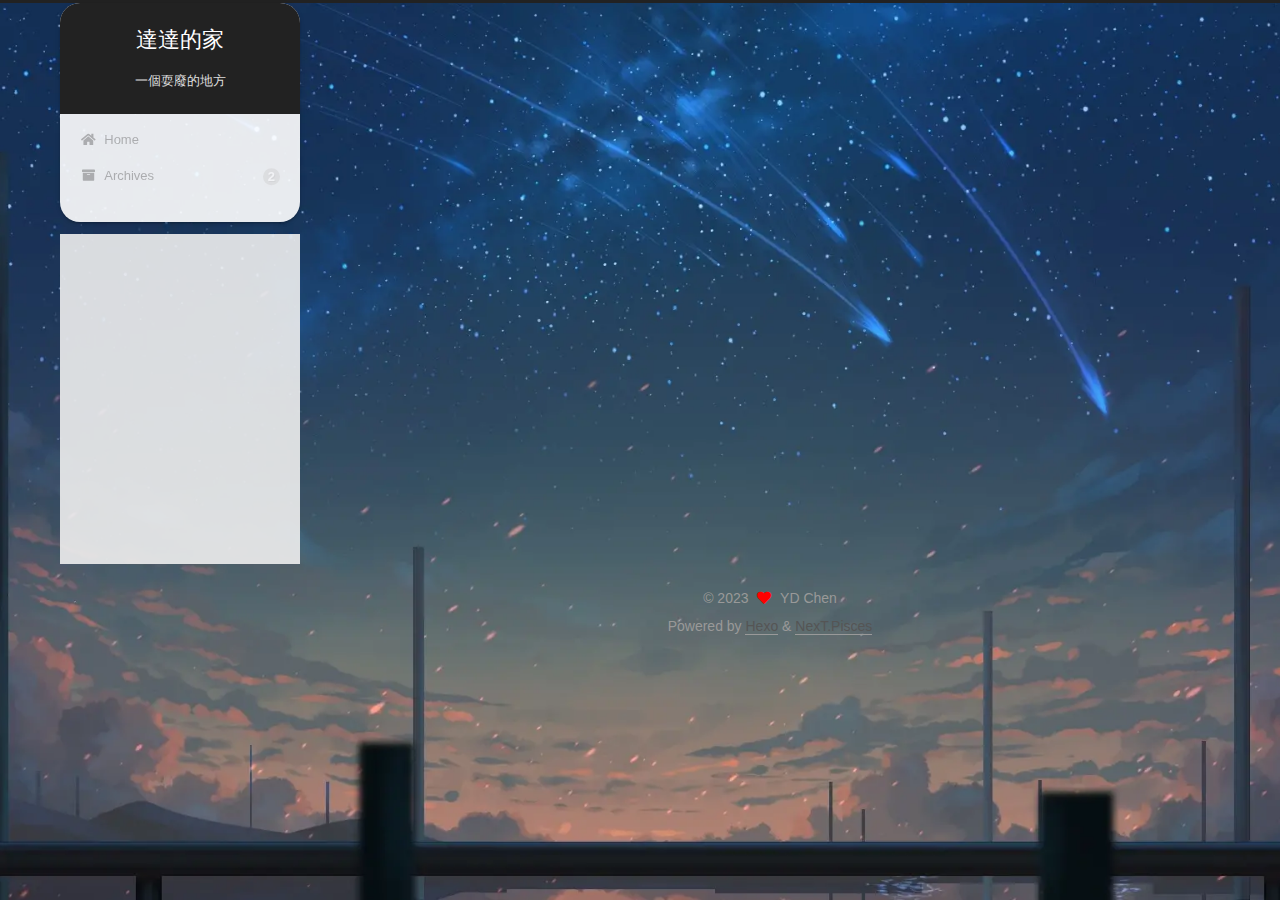
<file: tags/sql/index.html>
<!DOCTYPE html>
<html lang="en">
<head>
  <meta charset="UTF-8">
<meta name="viewport" content="width=device-width, initial-scale=1, maximum-scale=2">
<meta name="theme-color" content="#222">
<meta name="generator" content="Hexo 6.3.0">
  <link rel="apple-touch-icon" sizes="180x180" href="/images/apple-touch-icon-next.png">
  <link rel="icon" type="image/png" sizes="32x32" href="/images/favicon-32x32-next.png">
  <link rel="icon" type="image/png" sizes="16x16" href="/images/favicon-16x16-next.png">
  <link rel="mask-icon" href="/images/logo.svg" color="#222">

<link rel="stylesheet" href="/css/main.css">


<link rel="stylesheet" href="/lib/font-awesome/css/all.min.css">

<script id="hexo-configurations">
    var NexT = window.NexT || {};
    var CONFIG = {"hostname":"example.com","root":"/","scheme":"Pisces","version":"7.8.0","exturl":false,"sidebar":{"position":"left","display":"post","padding":18,"offset":12,"onmobile":false},"copycode":{"enable":false,"show_result":false,"style":null},"back2top":{"enable":true,"sidebar":false,"scrollpercent":false},"bookmark":{"enable":false,"color":"#222","save":"auto"},"fancybox":false,"mediumzoom":false,"lazyload":false,"pangu":false,"comments":{"style":"tabs","active":null,"storage":true,"lazyload":false,"nav":null},"algolia":{"hits":{"per_page":10},"labels":{"input_placeholder":"Search for Posts","hits_empty":"We didn't find any results for the search: ${query}","hits_stats":"${hits} results found in ${time} ms"}},"localsearch":{"enable":false,"trigger":"auto","top_n_per_article":1,"unescape":false,"preload":false},"motion":{"enable":true,"async":false,"transition":{"post_block":"fadeIn","post_header":"slideDownIn","post_body":"slideDownIn","coll_header":"slideLeftIn","sidebar":"slideUpIn"}}};
  </script>

  <meta property="og:type" content="website">
<meta property="og:title" content="達達的家">
<meta property="og:url" content="http://example.com/tags/sql/index.html">
<meta property="og:site_name" content="達達的家">
<meta property="og:locale" content="en_US">
<meta property="article:author" content="YD Chen">
<meta name="twitter:card" content="summary">

<link rel="canonical" href="http://example.com/tags/sql/">


<script id="page-configurations">
  // https://hexo.io/docs/variables.html
  CONFIG.page = {
    sidebar: "",
    isHome : false,
    isPost : false,
    lang   : 'en'
  };
</script>

  <title>Tag: sql | 達達的家</title>
  






  <noscript>
  <style>
  .use-motion .brand,
  .use-motion .menu-item,
  .sidebar-inner,
  .use-motion .post-block,
  .use-motion .pagination,
  .use-motion .comments,
  .use-motion .post-header,
  .use-motion .post-body,
  .use-motion .collection-header { opacity: initial; }

  .use-motion .site-title,
  .use-motion .site-subtitle {
    opacity: initial;
    top: initial;
  }

  .use-motion .logo-line-before i { left: initial; }
  .use-motion .logo-line-after i { right: initial; }
  </style>
</noscript>

</head>

<body itemscope itemtype="http://schema.org/WebPage">
  <div class="container use-motion">
    <div class="headband"></div>

    <header class="header" itemscope itemtype="http://schema.org/WPHeader">
      <div class="header-inner"><div class="site-brand-container">
  <div class="site-nav-toggle">
    <div class="toggle" aria-label="Toggle navigation bar">
      <span class="toggle-line toggle-line-first"></span>
      <span class="toggle-line toggle-line-middle"></span>
      <span class="toggle-line toggle-line-last"></span>
    </div>
  </div>

  <div class="site-meta">

    <a href="/" class="brand" rel="start">
      <span class="logo-line-before"><i></i></span>
      <h1 class="site-title">達達的家</h1>
      <span class="logo-line-after"><i></i></span>
    </a>
      <p class="site-subtitle" itemprop="description">一個耍廢的地方</p>
  </div>

  <div class="site-nav-right">
    <div class="toggle popup-trigger">
    </div>
  </div>
</div>




<nav class="site-nav">
  <ul id="menu" class="main-menu menu">
        <li class="menu-item menu-item-home">

    <a href="/" rel="section"><i class="fa fa-home fa-fw"></i>Home</a>

  </li>
        <li class="menu-item menu-item-archives">

    <a href="/archives/" rel="section"><i class="fa fa-archive fa-fw"></i>Archives<span class="badge">2</span></a>

  </li>
  </ul>
</nav>




</div>
    </header>

    
  <div class="back-to-top">
    <i class="fa fa-arrow-up"></i>
    <span>0%</span>
  </div>


    <main class="main">
      <div class="main-inner">
        <div class="content-wrap">
          

          <div class="content tag">
            

  
  
  
  <div class="post-block">
    <div class="posts-collapse">
      <div class="collection-title">
        <h2 class="collection-header">sql
          <small>Tag</small>
        </h2>
      </div>

      
    <div class="collection-year">
      <span class="collection-header">2023</span>
    </div>

  <article itemscope itemtype="http://schema.org/Article">
    <header class="post-header">

      <div class="post-meta">
        <time itemprop="dateCreated"
              datetime="2023-05-15T18:43:04+08:00"
              content="2023-05-15">
          05-15
        </time>
      </div>

      <div class="post-title">
          <a class="post-title-link" href="/2023/05/15/SQLP/" itemprop="url">
            <span itemprop="name">SQL Performance Tuning</span>
          </a>
      </div>

    </header>
  </article>

    </div>
  </div>
  
  
  

  



          </div>
          

<script>
  window.addEventListener('tabs:register', () => {
    let { activeClass } = CONFIG.comments;
    if (CONFIG.comments.storage) {
      activeClass = localStorage.getItem('comments_active') || activeClass;
    }
    if (activeClass) {
      let activeTab = document.querySelector(`a[href="#comment-${activeClass}"]`);
      if (activeTab) {
        activeTab.click();
      }
    }
  });
  if (CONFIG.comments.storage) {
    window.addEventListener('tabs:click', event => {
      if (!event.target.matches('.tabs-comment .tab-content .tab-pane')) return;
      let commentClass = event.target.classList[1];
      localStorage.setItem('comments_active', commentClass);
    });
  }
</script>

        </div>
          
  
  <div class="toggle sidebar-toggle">
    <span class="toggle-line toggle-line-first"></span>
    <span class="toggle-line toggle-line-middle"></span>
    <span class="toggle-line toggle-line-last"></span>
  </div>

  <aside class="sidebar">
    <div class="sidebar-inner">

      <ul class="sidebar-nav motion-element">
        <li class="sidebar-nav-toc">
          Table of Contents
        </li>
        <li class="sidebar-nav-overview">
          Overview
        </li>
      </ul>

      <!--noindex-->
      <div class="post-toc-wrap sidebar-panel">
      </div>
      <!--/noindex-->

      <div class="site-overview-wrap sidebar-panel">
        <div class="site-author motion-element" itemprop="author" itemscope itemtype="http://schema.org/Person">
    <img class="site-author-image" itemprop="image" alt="YD Chen"
      src="/images/IMG_0738.JPG">
  <p class="site-author-name" itemprop="name">YD Chen</p>
  <div class="site-description" itemprop="description"></div>
</div>
<div class="site-state-wrap motion-element">
  <nav class="site-state">
      <div class="site-state-item site-state-posts">
          <a href="/archives/">
        
          <span class="site-state-item-count">2</span>
          <span class="site-state-item-name">posts</span>
        </a>
      </div>
      <div class="site-state-item site-state-tags">
        <span class="site-state-item-count">1</span>
        <span class="site-state-item-name">tags</span>
      </div>
  </nav>
</div>
  <div class="links-of-author motion-element">
      <span class="links-of-author-item">
        <a href="https://github.com/yenta" title="GitHub → https:&#x2F;&#x2F;github.com&#x2F;yenta" rel="noopener" target="_blank"><i class="fab fa-github fa-fw"></i>GitHub</a>
      </span>
      <span class="links-of-author-item">
        <a href="mailto:notmymail@gmail.com" title="E-Mail → mailto:notmymail@gmail.com" rel="noopener" target="_blank"><i class="fa fa-envelope fa-fw"></i>E-Mail</a>
      </span>
  </div>



      </div>

    </div>
  </aside>
  <div id="sidebar-dimmer"></div>


      </div>
    </main>

    <footer class="footer">
      <div class="footer-inner">
        

        

<div class="copyright">
  
  &copy; 
  <span itemprop="copyrightYear">2023</span>
  <span class="with-love">
    <i class="fa fa-heart"></i>
  </span>
  <span class="author" itemprop="copyrightHolder">YD Chen</span>
</div>
  <div class="powered-by">Powered by <a href="https://hexo.io/" class="theme-link" rel="noopener" target="_blank">Hexo</a> & <a href="https://pisces.theme-next.org/" class="theme-link" rel="noopener" target="_blank">NexT.Pisces</a>
  </div>

        








      </div>
    </footer>
  </div>

  
  <script src="/lib/anime.min.js"></script>
  <script src="/lib/velocity/velocity.min.js"></script>
  <script src="/lib/velocity/velocity.ui.min.js"></script>

<script src="/js/utils.js"></script>

<script src="/js/motion.js"></script>


<script src="/js/schemes/pisces.js"></script>


<script src="/js/next-boot.js"></script>




  















  

  

</body>
</html>
</file>
<file: css/main.css>
:root {
  --body-bg-color: #eee;
  --content-bg-color: #fff;
  --card-bg-color: #f5f5f5;
  --text-color: #555;
  --blockquote-color: #666;
  --link-color: #555;
  --link-hover-color: #222;
  --brand-color: #fff;
  --brand-hover-color: #fff;
  --table-row-odd-bg-color: #f9f9f9;
  --table-row-hover-bg-color: #f5f5f5;
  --menu-item-bg-color: #f5f5f5;
  --btn-default-bg: #fff;
  --btn-default-color: #555;
  --btn-default-border-color: #555;
  --btn-default-hover-bg: #222;
  --btn-default-hover-color: #fff;
  --btn-default-hover-border-color: #222;
}
html {
  line-height: 1.15; /* 1 */
  -webkit-text-size-adjust: 100%; /* 2 */
}
body {
  margin: 0;
}
main {
  display: block;
}
h1 {
  font-size: 2em;
  margin: 0.67em 0;
}
hr {
  box-sizing: content-box; /* 1 */
  height: 0; /* 1 */
  overflow: visible; /* 2 */
}
pre {
  font-family: monospace, monospace; /* 1 */
  font-size: 1em; /* 2 */
}
a {
  background: transparent;
}
abbr[title] {
  border-bottom: none; /* 1 */
  text-decoration: underline; /* 2 */
  text-decoration: underline dotted; /* 2 */
}
b,
strong {
  font-weight: bolder;
}
code,
kbd,
samp {
  font-family: monospace, monospace; /* 1 */
  font-size: 1em; /* 2 */
}
small {
  font-size: 80%;
}
sub,
sup {
  font-size: 75%;
  line-height: 0;
  position: relative;
  vertical-align: baseline;
}
sub {
  bottom: -0.25em;
}
sup {
  top: -0.5em;
}
img {
  border-style: none;
}
button,
input,
optgroup,
select,
textarea {
  font-family: inherit; /* 1 */
  font-size: 100%; /* 1 */
  line-height: 1.15; /* 1 */
  margin: 0; /* 2 */
}
button,
input {
/* 1 */
  overflow: visible;
}
button,
select {
/* 1 */
  text-transform: none;
}
button,
[type='button'],
[type='reset'],
[type='submit'] {
  -webkit-appearance: button;
}
button::-moz-focus-inner,
[type='button']::-moz-focus-inner,
[type='reset']::-moz-focus-inner,
[type='submit']::-moz-focus-inner {
  border-style: none;
  padding: 0;
}
button:-moz-focusring,
[type='button']:-moz-focusring,
[type='reset']:-moz-focusring,
[type='submit']:-moz-focusring {
  outline: 1px dotted ButtonText;
}
fieldset {
  padding: 0.35em 0.75em 0.625em;
}
legend {
  box-sizing: border-box; /* 1 */
  color: inherit; /* 2 */
  display: table; /* 1 */
  max-width: 100%; /* 1 */
  padding: 0; /* 3 */
  white-space: normal; /* 1 */
}
progress {
  vertical-align: baseline;
}
textarea {
  overflow: auto;
}
[type='checkbox'],
[type='radio'] {
  box-sizing: border-box; /* 1 */
  padding: 0; /* 2 */
}
[type='number']::-webkit-inner-spin-button,
[type='number']::-webkit-outer-spin-button {
  height: auto;
}
[type='search'] {
  outline-offset: -2px; /* 2 */
  -webkit-appearance: textfield; /* 1 */
}
[type='search']::-webkit-search-decoration {
  -webkit-appearance: none;
}
::-webkit-file-upload-button {
  font: inherit; /* 2 */
  -webkit-appearance: button; /* 1 */
}
details {
  display: block;
}
summary {
  display: list-item;
}
template {
  display: none;
}
[hidden] {
  display: none;
}
::selection {
  background: #262a30;
  color: #eee;
}
html,
body {
  height: 100%;
}
body {
  background: var(--body-bg-color);
  color: var(--text-color);
  font-family: 'Lato', "PingFang SC", "Microsoft YaHei", sans-serif;
  font-size: 1em;
  line-height: 2;
}
@media (max-width: 991px) {
  body {
    padding-left: 0 !important;
    padding-right: 0 !important;
  }
}
h1,
h2,
h3,
h4,
h5,
h6 {
  font-family: 'Lato', "PingFang SC", "Microsoft YaHei", sans-serif;
  font-weight: bold;
  line-height: 1.5;
  margin: 20px 0 15px;
}
h1 {
  font-size: 1.5em;
}
h2 {
  font-size: 1.375em;
}
h3 {
  font-size: 1.25em;
}
h4 {
  font-size: 1.125em;
}
h5 {
  font-size: 1em;
}
h6 {
  font-size: 0.875em;
}
p {
  margin: 0 0 20px 0;
}
a,
span.exturl {
  border-bottom: 1px solid #999;
  color: var(--link-color);
  outline: 0;
  text-decoration: none;
  overflow-wrap: break-word;
  word-wrap: break-word;
  cursor: pointer;
}
a:hover,
span.exturl:hover {
  border-bottom-color: var(--link-hover-color);
  color: var(--link-hover-color);
}
iframe,
img,
video {
  display: block;
  margin-left: auto;
  margin-right: auto;
  max-width: 100%;
}
hr {
  background-image: repeating-linear-gradient(-45deg, #ddd, #ddd 4px, transparent 4px, transparent 8px);
  border: 0;
  height: 3px;
  margin: 40px 0;
}
blockquote {
  border-left: 4px solid #ddd;
  color: var(--blockquote-color);
  margin: 0;
  padding: 0 15px;
}
blockquote cite::before {
  content: '-';
  padding: 0 5px;
}
dt {
  font-weight: bold;
}
dd {
  margin: 0;
  padding: 0;
}
kbd {
  background-color: #f5f5f5;
  background-image: linear-gradient(#eee, #fff, #eee);
  border: 1px solid #ccc;
  border-radius: 0.2em;
  box-shadow: 0.1em 0.1em 0.2em rgba(0,0,0,0.1);
  color: #555;
  font-family: inherit;
  padding: 0.1em 0.3em;
  white-space: nowrap;
}
.table-container {
  overflow: auto;
}
table {
  border-collapse: collapse;
  border-spacing: 0;
  font-size: 0.875em;
  margin: 0 0 20px 0;
  width: 100%;
}
tbody tr:nth-of-type(odd) {
  background: var(--table-row-odd-bg-color);
}
tbody tr:hover {
  background: var(--table-row-hover-bg-color);
}
caption,
th,
td {
  font-weight: normal;
  padding: 8px;
  vertical-align: middle;
}
th,
td {
  border: 1px solid #ddd;
  border-bottom: 3px solid #ddd;
}
th {
  font-weight: 700;
  padding-bottom: 10px;
}
td {
  border-bottom-width: 1px;
}
.btn {
  background: var(--btn-default-bg);
  border: 2px solid var(--btn-default-border-color);
  border-radius: 2px;
  color: var(--btn-default-color);
  display: inline-block;
  font-size: 0.875em;
  line-height: 2;
  padding: 0 20px;
  text-decoration: none;
  transition-property: background-color;
  transition-delay: 0s;
  transition-duration: 0.2s;
  transition-timing-function: ease-in-out;
}
.btn:hover {
  background: var(--btn-default-hover-bg);
  border-color: var(--btn-default-hover-border-color);
  color: var(--btn-default-hover-color);
}
.btn + .btn {
  margin: 0 0 8px 8px;
}
.btn .fa-fw {
  text-align: left;
  width: 1.285714285714286em;
}
.toggle {
  line-height: 0;
}
.toggle .toggle-line {
  background: #fff;
  display: inline-block;
  height: 2px;
  left: 0;
  position: relative;
  top: 0;
  transition: all 0.4s;
  vertical-align: top;
  width: 100%;
}
.toggle .toggle-line:not(:first-child) {
  margin-top: 3px;
}
.toggle.toggle-arrow .toggle-line-first {
  left: 50%;
  top: 2px;
  transform: rotate(45deg);
  width: 50%;
}
.toggle.toggle-arrow .toggle-line-middle {
  left: 2px;
  width: 90%;
}
.toggle.toggle-arrow .toggle-line-last {
  left: 50%;
  top: -2px;
  transform: rotate(-45deg);
  width: 50%;
}
.toggle.toggle-close .toggle-line-first {
  transform: rotate(-45deg);
  top: 5px;
}
.toggle.toggle-close .toggle-line-middle {
  opacity: 0;
}
.toggle.toggle-close .toggle-line-last {
  transform: rotate(45deg);
  top: -5px;
}
.highlight,
pre {
  background: #f7f7f7;
  color: #4d4d4c;
  line-height: 1.6;
  margin: 0 auto 20px;
}
pre,
code {
  font-family: consolas, Menlo, monospace, "PingFang SC", "Microsoft YaHei";
}
code {
  background: #eee;
  border-radius: 3px;
  color: #555;
  padding: 2px 4px;
  overflow-wrap: break-word;
  word-wrap: break-word;
}
.highlight *::selection {
  background: #d6d6d6;
}
.highlight pre {
  border: 0;
  margin: 0;
  padding: 10px 0;
}
.highlight table {
  border: 0;
  margin: 0;
  width: auto;
}
.highlight td {
  border: 0;
  padding: 0;
}
.highlight figcaption {
  background: #eff2f3;
  color: #4d4d4c;
  display: flex;
  font-size: 0.875em;
  justify-content: space-between;
  line-height: 1.2;
  padding: 0.5em;
}
.highlight figcaption a {
  color: #4d4d4c;
}
.highlight figcaption a:hover {
  border-bottom-color: #4d4d4c;
}
.highlight .gutter {
  -moz-user-select: none;
  -ms-user-select: none;
  -webkit-user-select: none;
  user-select: none;
}
.highlight .gutter pre {
  background: #eff2f3;
  color: #869194;
  padding-left: 10px;
  padding-right: 10px;
  text-align: right;
}
.highlight .code pre {
  background: #f7f7f7;
  padding-left: 10px;
  width: 100%;
}
.gist table {
  width: auto;
}
.gist table td {
  border: 0;
}
pre {
  overflow: auto;
  padding: 10px;
}
pre code {
  background: none;
  color: #4d4d4c;
  font-size: 0.875em;
  padding: 0;
  text-shadow: none;
}
pre .deletion {
  background: #fdd;
}
pre .addition {
  background: #dfd;
}
pre .meta {
  color: #eab700;
  -moz-user-select: none;
  -ms-user-select: none;
  -webkit-user-select: none;
  user-select: none;
}
pre .comment {
  color: #8e908c;
}
pre .variable,
pre .attribute,
pre .tag,
pre .name,
pre .regexp,
pre .ruby .constant,
pre .xml .tag .title,
pre .xml .pi,
pre .xml .doctype,
pre .html .doctype,
pre .css .id,
pre .css .class,
pre .css .pseudo {
  color: #c82829;
}
pre .number,
pre .preprocessor,
pre .built_in,
pre .builtin-name,
pre .literal,
pre .params,
pre .constant,
pre .command {
  color: #f5871f;
}
pre .ruby .class .title,
pre .css .rules .attribute,
pre .string,
pre .symbol,
pre .value,
pre .inheritance,
pre .header,
pre .ruby .symbol,
pre .xml .cdata,
pre .special,
pre .formula {
  color: #718c00;
}
pre .title,
pre .css .hexcolor {
  color: #3e999f;
}
pre .function,
pre .python .decorator,
pre .python .title,
pre .ruby .function .title,
pre .ruby .title .keyword,
pre .perl .sub,
pre .javascript .title,
pre .coffeescript .title {
  color: #4271ae;
}
pre .keyword,
pre .javascript .function {
  color: #8959a8;
}
.blockquote-center {
  border-left: none;
  margin: 40px 0;
  padding: 0;
  position: relative;
  text-align: center;
}
.blockquote-center .fa {
  display: block;
  opacity: 0.6;
  position: absolute;
  width: 100%;
}
.blockquote-center .fa-quote-left {
  border-top: 1px solid #ccc;
  text-align: left;
  top: -20px;
}
.blockquote-center .fa-quote-right {
  border-bottom: 1px solid #ccc;
  text-align: right;
  bottom: -20px;
}
.blockquote-center p,
.blockquote-center div {
  text-align: center;
}
.post-body .group-picture img {
  margin: 0 auto;
  padding: 0 3px;
}
.group-picture-row {
  margin-bottom: 6px;
  overflow: hidden;
}
.group-picture-column {
  float: left;
  margin-bottom: 10px;
}
.post-body .label {
  color: #555;
  display: inline;
  padding: 0 2px;
}
.post-body .label.default {
  background: #f0f0f0;
}
.post-body .label.primary {
  background: #efe6f7;
}
.post-body .label.info {
  background: #e5f2f8;
}
.post-body .label.success {
  background: #e7f4e9;
}
.post-body .label.warning {
  background: #fcf6e1;
}
.post-body .label.danger {
  background: #fae8eb;
}
.post-body .tabs {
  margin-bottom: 20px;
}
.post-body .tabs,
.tabs-comment {
  display: block;
  padding-top: 10px;
  position: relative;
}
.post-body .tabs ul.nav-tabs,
.tabs-comment ul.nav-tabs {
  display: flex;
  flex-wrap: wrap;
  margin: 0;
  margin-bottom: -1px;
  padding: 0;
}
@media (max-width: 413px) {
  .post-body .tabs ul.nav-tabs,
  .tabs-comment ul.nav-tabs {
    display: block;
    margin-bottom: 5px;
  }
}
.post-body .tabs ul.nav-tabs li.tab,
.tabs-comment ul.nav-tabs li.tab {
  border-bottom: 1px solid #ddd;
  border-left: 1px solid transparent;
  border-right: 1px solid transparent;
  border-top: 3px solid transparent;
  flex-grow: 1;
  list-style-type: none;
  border-radius: 0 0 0 0;
}
@media (max-width: 413px) {
  .post-body .tabs ul.nav-tabs li.tab,
  .tabs-comment ul.nav-tabs li.tab {
    border-bottom: 1px solid transparent;
    border-left: 3px solid transparent;
    border-right: 1px solid transparent;
    border-top: 1px solid transparent;
  }
}
@media (max-width: 413px) {
  .post-body .tabs ul.nav-tabs li.tab,
  .tabs-comment ul.nav-tabs li.tab {
    border-radius: 0;
  }
}
.post-body .tabs ul.nav-tabs li.tab a,
.tabs-comment ul.nav-tabs li.tab a {
  border-bottom: initial;
  display: block;
  line-height: 1.8;
  outline: 0;
  padding: 0.25em 0.75em;
  text-align: center;
  transition-delay: 0s;
  transition-duration: 0.2s;
  transition-timing-function: ease-out;
}
.post-body .tabs ul.nav-tabs li.tab a i,
.tabs-comment ul.nav-tabs li.tab a i {
  width: 1.285714285714286em;
}
.post-body .tabs ul.nav-tabs li.tab.active,
.tabs-comment ul.nav-tabs li.tab.active {
  border-bottom: 1px solid transparent;
  border-left: 1px solid #ddd;
  border-right: 1px solid #ddd;
  border-top: 3px solid #fc6423;
}
@media (max-width: 413px) {
  .post-body .tabs ul.nav-tabs li.tab.active,
  .tabs-comment ul.nav-tabs li.tab.active {
    border-bottom: 1px solid #ddd;
    border-left: 3px solid #fc6423;
    border-right: 1px solid #ddd;
    border-top: 1px solid #ddd;
  }
}
.post-body .tabs ul.nav-tabs li.tab.active a,
.tabs-comment ul.nav-tabs li.tab.active a {
  color: var(--link-color);
  cursor: default;
}
.post-body .tabs .tab-content .tab-pane,
.tabs-comment .tab-content .tab-pane {
  border: 1px solid #ddd;
  border-top: 0;
  padding: 20px 20px 0 20px;
  border-radius: 0;
}
.post-body .tabs .tab-content .tab-pane:not(.active),
.tabs-comment .tab-content .tab-pane:not(.active) {
  display: none;
}
.post-body .tabs .tab-content .tab-pane.active,
.tabs-comment .tab-content .tab-pane.active {
  display: block;
}
.post-body .tabs .tab-content .tab-pane.active:nth-of-type(1),
.tabs-comment .tab-content .tab-pane.active:nth-of-type(1) {
  border-radius: 0 0 0 0;
}
@media (max-width: 413px) {
  .post-body .tabs .tab-content .tab-pane.active:nth-of-type(1),
  .tabs-comment .tab-content .tab-pane.active:nth-of-type(1) {
    border-radius: 0;
  }
}
.post-body .note {
  border-radius: 3px;
  margin-bottom: 20px;
  padding: 1em;
  position: relative;
  border: 1px solid #eee;
  border-left-width: 5px;
}
.post-body .note h2,
.post-body .note h3,
.post-body .note h4,
.post-body .note h5,
.post-body .note h6 {
  margin-top: 0;
  border-bottom: initial;
  margin-bottom: 0;
  padding-top: 0;
}
.post-body .note p:first-child,
.post-body .note ul:first-child,
.post-body .note ol:first-child,
.post-body .note table:first-child,
.post-body .note pre:first-child,
.post-body .note blockquote:first-child,
.post-body .note img:first-child {
  margin-top: 0;
}
.post-body .note p:last-child,
.post-body .note ul:last-child,
.post-body .note ol:last-child,
.post-body .note table:last-child,
.post-body .note pre:last-child,
.post-body .note blockquote:last-child,
.post-body .note img:last-child {
  margin-bottom: 0;
}
.post-body .note.default {
  border-left-color: #777;
}
.post-body .note.default h2,
.post-body .note.default h3,
.post-body .note.default h4,
.post-body .note.default h5,
.post-body .note.default h6 {
  color: #777;
}
.post-body .note.primary {
  border-left-color: #6f42c1;
}
.post-body .note.primary h2,
.post-body .note.primary h3,
.post-body .note.primary h4,
.post-body .note.primary h5,
.post-body .note.primary h6 {
  color: #6f42c1;
}
.post-body .note.info {
  border-left-color: #428bca;
}
.post-body .note.info h2,
.post-body .note.info h3,
.post-body .note.info h4,
.post-body .note.info h5,
.post-body .note.info h6 {
  color: #428bca;
}
.post-body .note.success {
  border-left-color: #5cb85c;
}
.post-body .note.success h2,
.post-body .note.success h3,
.post-body .note.success h4,
.post-body .note.success h5,
.post-body .note.success h6 {
  color: #5cb85c;
}
.post-body .note.warning {
  border-left-color: #f0ad4e;
}
.post-body .note.warning h2,
.post-body .note.warning h3,
.post-body .note.warning h4,
.post-body .note.warning h5,
.post-body .note.warning h6 {
  color: #f0ad4e;
}
.post-body .note.danger {
  border-left-color: #d9534f;
}
.post-body .note.danger h2,
.post-body .note.danger h3,
.post-body .note.danger h4,
.post-body .note.danger h5,
.post-body .note.danger h6 {
  color: #d9534f;
}
.pagination .prev,
.pagination .next,
.pagination .page-number,
.pagination .space {
  display: inline-block;
  margin: 0 10px;
  padding: 0 11px;
  position: relative;
  top: -1px;
}
@media (max-width: 767px) {
  .pagination .prev,
  .pagination .next,
  .pagination .page-number,
  .pagination .space {
    margin: 0 5px;
  }
}
.pagination {
  border-top: 1px solid #eee;
  margin: 120px 0 0;
  text-align: center;
}
.pagination .prev,
.pagination .next,
.pagination .page-number {
  border-bottom: 0;
  border-top: 1px solid #eee;
  transition-property: border-color;
  transition-delay: 0s;
  transition-duration: 0.2s;
  transition-timing-function: ease-in-out;
}
.pagination .prev:hover,
.pagination .next:hover,
.pagination .page-number:hover {
  border-top-color: #222;
}
.pagination .space {
  margin: 0;
  padding: 0;
}
.pagination .prev {
  margin-left: 0;
}
.pagination .next {
  margin-right: 0;
}
.pagination .page-number.current {
  background: #ccc;
  border-top-color: #ccc;
  color: #fff;
}
@media (max-width: 767px) {
  .pagination {
    border-top: none;
  }
  .pagination .prev,
  .pagination .next,
  .pagination .page-number {
    border-bottom: 1px solid #eee;
    border-top: 0;
    margin-bottom: 10px;
    padding: 0 10px;
  }
  .pagination .prev:hover,
  .pagination .next:hover,
  .pagination .page-number:hover {
    border-bottom-color: #222;
  }
}
.comments {
  margin-top: 60px;
  overflow: hidden;
}
.comment-button-group {
  display: flex;
  flex-wrap: wrap-reverse;
  justify-content: center;
  margin: 1em 0;
}
.comment-button-group .comment-button {
  margin: 0.1em 0.2em;
}
.comment-button-group .comment-button.active {
  background: var(--btn-default-hover-bg);
  border-color: var(--btn-default-hover-border-color);
  color: var(--btn-default-hover-color);
}
.comment-position {
  display: none;
}
.comment-position.active {
  display: block;
}
.tabs-comment {
  background: var(--content-bg-color);
  margin-top: 4em;
  padding-top: 0;
}
.tabs-comment .comments {
  border: 0;
  box-shadow: none;
  margin-top: 0;
  padding-top: 0;
}
.container {
  min-height: 100%;
  position: relative;
}
.main-inner {
  margin: 0 auto;
  width: calc(100% - 20px);
}
@media (min-width: 1200px) {
  .main-inner {
    width: 1160px;
  }
}
@media (min-width: 1600px) {
  .main-inner {
    width: 73%;
  }
}
@media (max-width: 767px) {
  .content-wrap {
    padding: 0 20px;
  }
}
.header {
  background: transparent;
}
.header-inner {
  margin: 0 auto;
  width: calc(100% - 20px);
}
@media (min-width: 1200px) {
  .header-inner {
    width: 1160px;
  }
}
@media (min-width: 1600px) {
  .header-inner {
    width: 73%;
  }
}
.site-brand-container {
  display: flex;
  flex-shrink: 0;
  padding: 0 10px;
}
.headband {
  background: #222;
  height: 3px;
}
.site-meta {
  flex-grow: 1;
  text-align: center;
}
@media (max-width: 767px) {
  .site-meta {
    text-align: center;
  }
}
.brand {
  border-bottom: none;
  color: var(--brand-color);
  display: inline-block;
  line-height: 1.375em;
  padding: 0 40px;
  position: relative;
}
.brand:hover {
  color: var(--brand-hover-color);
}
.site-title {
  font-family: 'Lato', "PingFang SC", "Microsoft YaHei", sans-serif;
  font-size: 1.375em;
  font-weight: normal;
  margin: 0;
}
.site-subtitle {
  color: #ddd;
  font-size: 0.8125em;
  margin: 10px 0;
}
.use-motion .brand {
  opacity: 0;
}
.use-motion .site-title,
.use-motion .site-subtitle,
.use-motion .custom-logo-image {
  opacity: 0;
  position: relative;
  top: -10px;
}
.site-nav-toggle,
.site-nav-right {
  display: none;
}
@media (max-width: 767px) {
  .site-nav-toggle,
  .site-nav-right {
    display: flex;
    flex-direction: column;
    justify-content: center;
  }
}
.site-nav-toggle .toggle,
.site-nav-right .toggle {
  color: var(--text-color);
  padding: 10px;
  width: 22px;
}
.site-nav-toggle .toggle .toggle-line,
.site-nav-right .toggle .toggle-line {
  background: var(--text-color);
  border-radius: 1px;
}
.site-nav {
  display: block;
}
@media (max-width: 767px) {
  .site-nav {
    clear: both;
    display: none;
  }
}
.site-nav.site-nav-on {
  display: block;
}
.menu {
  margin-top: 20px;
  padding-left: 0;
  text-align: center;
}
.menu-item {
  display: inline-block;
  list-style: none;
  margin: 0 10px;
}
@media (max-width: 767px) {
  .menu-item {
    display: block;
    margin-top: 10px;
  }
  .menu-item.menu-item-search {
    display: none;
  }
}
.menu-item a,
.menu-item span.exturl {
  border-bottom: 0;
  display: block;
  font-size: 0.8125em;
  transition-property: border-color;
  transition-delay: 0s;
  transition-duration: 0.2s;
  transition-timing-function: ease-in-out;
}
@media (hover: none) {
  .menu-item a:hover,
  .menu-item span.exturl:hover {
    border-bottom-color: transparent !important;
  }
}
.menu-item .fa,
.menu-item .fab,
.menu-item .far,
.menu-item .fas {
  margin-right: 8px;
}
.menu-item .badge {
  display: inline-block;
  font-weight: bold;
  line-height: 1;
  margin-left: 0.35em;
  margin-top: 0.35em;
  text-align: center;
  white-space: nowrap;
}
@media (max-width: 767px) {
  .menu-item .badge {
    float: right;
    margin-left: 0;
  }
}
.menu-item-active a,
.menu .menu-item a:hover,
.menu .menu-item span.exturl:hover {
  background: var(--menu-item-bg-color);
}
.use-motion .menu-item {
  opacity: 0;
}
.github-corner :hover .octo-arm {
  animation: octocat-wave 560ms ease-in-out;
}
.github-corner svg {
  border: 0;
  color: #fff;
  fill: #222;
  position: absolute;
  right: 0;
  top: 0;
  z-index: 1000;
}
@media (max-width: 991px) {
  .github-corner svg {
    color: #222;
    fill: #fff;
  }
  .github-corner .github-corner:hover .octo-arm {
    animation: none;
  }
  .github-corner .github-corner .octo-arm {
    animation: octocat-wave 560ms ease-in-out;
  }
}
@-moz-keyframes octocat-wave {
  0%, 100% {
    transform: rotate(0);
  }
  20%, 60% {
    transform: rotate(-25deg);
  }
  40%, 80% {
    transform: rotate(10deg);
  }
}
@-webkit-keyframes octocat-wave {
  0%, 100% {
    transform: rotate(0);
  }
  20%, 60% {
    transform: rotate(-25deg);
  }
  40%, 80% {
    transform: rotate(10deg);
  }
}
@-o-keyframes octocat-wave {
  0%, 100% {
    transform: rotate(0);
  }
  20%, 60% {
    transform: rotate(-25deg);
  }
  40%, 80% {
    transform: rotate(10deg);
  }
}
@keyframes octocat-wave {
  0%, 100% {
    transform: rotate(0);
  }
  20%, 60% {
    transform: rotate(-25deg);
  }
  40%, 80% {
    transform: rotate(10deg);
  }
}
.sidebar {
  background: #222;
  bottom: 0;
  box-shadow: inset 0 2px 6px #000;
  position: fixed;
  top: 0;
}
@media (max-width: 991px) {
  .sidebar {
    display: none;
  }
}
.sidebar-inner {
  color: #999;
  padding: 18px 10px;
  text-align: center;
}
.cc-license {
  margin-top: 10px;
  text-align: center;
}
.cc-license .cc-opacity {
  border-bottom: none;
  opacity: 0.7;
}
.cc-license .cc-opacity:hover {
  opacity: 0.9;
}
.cc-license img {
  display: inline-block;
}
.site-author-image {
  border: 1px solid #eee;
  display: block;
  margin: 0 auto;
  max-width: 120px;
  padding: 2px;
}
.site-author-name {
  color: var(--text-color);
  font-weight: 600;
  margin: 0;
  text-align: center;
}
.site-description {
  color: #999;
  font-size: 0.8125em;
  margin-top: 0;
  text-align: center;
}
.links-of-author {
  margin-top: 15px;
}
.links-of-author a,
.links-of-author span.exturl {
  border-bottom-color: #555;
  display: inline-block;
  font-size: 0.8125em;
  margin-bottom: 10px;
  margin-right: 10px;
  vertical-align: middle;
}
.links-of-author a::before,
.links-of-author span.exturl::before {
  background: #748720;
  border-radius: 50%;
  content: ' ';
  display: inline-block;
  height: 4px;
  margin-right: 3px;
  vertical-align: middle;
  width: 4px;
}
.sidebar-button {
  margin-top: 15px;
}
.sidebar-button a {
  border: 1px solid #fc6423;
  border-radius: 4px;
  color: #fc6423;
  display: inline-block;
  padding: 0 15px;
}
.sidebar-button a .fa,
.sidebar-button a .fab,
.sidebar-button a .far,
.sidebar-button a .fas {
  margin-right: 5px;
}
.sidebar-button a:hover {
  background: #fc6423;
  border: 1px solid #fc6423;
  color: #fff;
}
.sidebar-button a:hover .fa,
.sidebar-button a:hover .fab,
.sidebar-button a:hover .far,
.sidebar-button a:hover .fas {
  color: #fff;
}
.links-of-blogroll {
  font-size: 0.8125em;
  margin-top: 10px;
}
.links-of-blogroll-title {
  font-size: 0.875em;
  font-weight: 600;
  margin-top: 0;
}
.links-of-blogroll-list {
  list-style: none;
  margin: 0;
  padding: 0;
}
#sidebar-dimmer {
  display: none;
}
@media (max-width: 767px) {
  #sidebar-dimmer {
    background: #000;
    display: block;
    height: 100%;
    left: 100%;
    opacity: 0;
    position: fixed;
    top: 0;
    width: 100%;
    z-index: 1100;
  }
  .sidebar-active + #sidebar-dimmer {
    opacity: 0.7;
    transform: translateX(-100%);
    transition: opacity 0.5s;
  }
}
.sidebar-nav {
  margin: 0;
  padding-bottom: 20px;
  padding-left: 0;
}
.sidebar-nav li {
  border-bottom: 1px solid transparent;
  color: var(--text-color);
  cursor: pointer;
  display: inline-block;
  font-size: 0.875em;
}
.sidebar-nav li.sidebar-nav-overview {
  margin-left: 10px;
}
.sidebar-nav li:hover {
  color: #fc6423;
}
.sidebar-nav .sidebar-nav-active {
  border-bottom-color: #fc6423;
  color: #fc6423;
}
.sidebar-nav .sidebar-nav-active:hover {
  color: #fc6423;
}
.sidebar-panel {
  display: none;
  overflow-x: hidden;
  overflow-y: auto;
}
.sidebar-panel-active {
  display: block;
}
.sidebar-toggle {
  background: #222;
  bottom: 45px;
  cursor: pointer;
  height: 14px;
  left: 30px;
  padding: 5px;
  position: fixed;
  width: 14px;
  z-index: 1300;
}
@media (max-width: 991px) {
  .sidebar-toggle {
    left: 20px;
    opacity: 0.8;
    display: none;
  }
}
.sidebar-toggle:hover .toggle-line {
  background: #fc6423;
}
.post-toc {
  font-size: 0.875em;
}
.post-toc ol {
  list-style: none;
  margin: 0;
  padding: 0 2px 5px 10px;
  text-align: left;
}
.post-toc ol > ol {
  padding-left: 0;
}
.post-toc ol a {
  transition-property: all;
  transition-delay: 0s;
  transition-duration: 0.2s;
  transition-timing-function: ease-in-out;
}
.post-toc .nav-item {
  line-height: 1.8;
  overflow: hidden;
  text-overflow: ellipsis;
  white-space: nowrap;
}
.post-toc .nav .nav-child {
  display: none;
}
.post-toc .nav .active > .nav-child {
  display: block;
}
.post-toc .nav .active-current > .nav-child {
  display: block;
}
.post-toc .nav .active-current > .nav-child > .nav-item {
  display: block;
}
.post-toc .nav .active > a {
  border-bottom-color: #fc6423;
  color: #fc6423;
}
.post-toc .nav .active-current > a {
  color: #fc6423;
}
.post-toc .nav .active-current > a:hover {
  color: #fc6423;
}
.site-state {
  display: flex;
  justify-content: center;
  line-height: 1.4;
  margin-top: 10px;
  overflow: hidden;
  text-align: center;
  white-space: nowrap;
}
.site-state-item {
  padding: 0 15px;
}
.site-state-item:not(:first-child) {
  border-left: 1px solid #eee;
}
.site-state-item a {
  border-bottom: none;
}
.site-state-item-count {
  display: block;
  font-size: 1em;
  font-weight: 600;
  text-align: center;
}
.site-state-item-name {
  color: #999;
  font-size: 0.8125em;
}
.footer {
  color: #999;
  font-size: 0.875em;
  padding: 20px 0;
}
.footer.footer-fixed {
  bottom: 0;
  left: 0;
  position: absolute;
  right: 0;
}
.footer-inner {
  box-sizing: border-box;
  margin: 0 auto;
  text-align: center;
  width: calc(100% - 20px);
}
@media (min-width: 1200px) {
  .footer-inner {
    width: 1160px;
  }
}
@media (min-width: 1600px) {
  .footer-inner {
    width: 73%;
  }
}
.languages {
  display: inline-block;
  font-size: 1.125em;
  position: relative;
}
.languages .lang-select-label span {
  margin: 0 0.5em;
}
.languages .lang-select {
  height: 100%;
  left: 0;
  opacity: 0;
  position: absolute;
  top: 0;
  width: 100%;
}
.with-love {
  color: #ff0000;
  display: inline-block;
  margin: 0 5px;
}
.powered-by,
.theme-info {
  display: inline-block;
}
@-moz-keyframes iconAnimate {
  0%, 100% {
    transform: scale(1);
  }
  10%, 30% {
    transform: scale(0.9);
  }
  20%, 40%, 60%, 80% {
    transform: scale(1.1);
  }
  50%, 70% {
    transform: scale(1.1);
  }
}
@-webkit-keyframes iconAnimate {
  0%, 100% {
    transform: scale(1);
  }
  10%, 30% {
    transform: scale(0.9);
  }
  20%, 40%, 60%, 80% {
    transform: scale(1.1);
  }
  50%, 70% {
    transform: scale(1.1);
  }
}
@-o-keyframes iconAnimate {
  0%, 100% {
    transform: scale(1);
  }
  10%, 30% {
    transform: scale(0.9);
  }
  20%, 40%, 60%, 80% {
    transform: scale(1.1);
  }
  50%, 70% {
    transform: scale(1.1);
  }
}
@keyframes iconAnimate {
  0%, 100% {
    transform: scale(1);
  }
  10%, 30% {
    transform: scale(0.9);
  }
  20%, 40%, 60%, 80% {
    transform: scale(1.1);
  }
  50%, 70% {
    transform: scale(1.1);
  }
}
.back-to-top {
  font-size: 12px;
  text-align: center;
  transition-delay: 0s;
  transition-duration: 0.2s;
  transition-timing-function: ease-in-out;
}
.back-to-top {
  background: #222;
  bottom: -100px;
  box-sizing: border-box;
  color: #fff;
  cursor: pointer;
  left: 30px;
  opacity: 0.6;
  padding: 0 6px;
  position: fixed;
  transition-property: bottom;
  z-index: 1300;
  width: 24px;
}
.back-to-top span {
  display: none;
}
.back-to-top:hover {
  color: #fc6423;
}
.back-to-top.back-to-top-on {
  bottom: 30px;
}
@media (max-width: 991px) {
  .back-to-top {
    left: 20px;
    opacity: 0.8;
  }
}
.post-body {
  font-family: 'Lato', "PingFang SC", "Microsoft YaHei", sans-serif;
  overflow-wrap: break-word;
  word-wrap: break-word;
}
@media (min-width: 1200px) {
  .post-body {
    font-size: 1.125em;
  }
}
.post-body .exturl .fa {
  font-size: 0.875em;
  margin-left: 4px;
}
.post-body .image-caption,
.post-body .figure .caption {
  color: #999;
  font-size: 0.875em;
  font-weight: bold;
  line-height: 1;
  margin: -20px auto 15px;
  text-align: center;
}
.post-sticky-flag {
  display: inline-block;
  transform: rotate(30deg);
}
.post-button {
  margin-top: 40px;
  text-align: center;
}
.use-motion .post-block,
.use-motion .pagination,
.use-motion .comments {
  opacity: 0;
}
.use-motion .post-header {
  opacity: 0;
}
.use-motion .post-body {
  opacity: 0;
}
.use-motion .collection-header {
  opacity: 0;
}
.posts-collapse {
  margin-left: 35px;
  position: relative;
}
@media (max-width: 767px) {
  .posts-collapse {
    margin-left: 0px;
    margin-right: 0px;
  }
}
.posts-collapse .collection-title {
  font-size: 1.125em;
  position: relative;
}
.posts-collapse .collection-title::before {
  background: #999;
  border: 1px solid #fff;
  border-radius: 50%;
  content: ' ';
  height: 10px;
  left: 0;
  margin-left: -6px;
  margin-top: -4px;
  position: absolute;
  top: 50%;
  width: 10px;
}
.posts-collapse .collection-year {
  font-size: 1.5em;
  font-weight: bold;
  margin: 60px 0;
  position: relative;
}
.posts-collapse .collection-year::before {
  background: #bbb;
  border-radius: 50%;
  content: ' ';
  height: 8px;
  left: 0;
  margin-left: -4px;
  margin-top: -4px;
  position: absolute;
  top: 50%;
  width: 8px;
}
.posts-collapse .collection-header {
  display: block;
  margin: 0 0 0 20px;
}
.posts-collapse .collection-header small {
  color: #bbb;
  margin-left: 5px;
}
.posts-collapse .post-header {
  border-bottom: 1px dashed #ccc;
  margin: 30px 0;
  padding-left: 15px;
  position: relative;
  transition-property: border;
  transition-delay: 0s;
  transition-duration: 0.2s;
  transition-timing-function: ease-in-out;
}
.posts-collapse .post-header::before {
  background: #bbb;
  border: 1px solid #fff;
  border-radius: 50%;
  content: ' ';
  height: 6px;
  left: 0;
  margin-left: -4px;
  position: absolute;
  top: 0.75em;
  transition-property: background;
  width: 6px;
  transition-delay: 0s;
  transition-duration: 0.2s;
  transition-timing-function: ease-in-out;
}
.posts-collapse .post-header:hover {
  border-bottom-color: #666;
}
.posts-collapse .post-header:hover::before {
  background: #222;
}
.posts-collapse .post-meta {
  display: inline;
  font-size: 0.75em;
  margin-right: 10px;
}
.posts-collapse .post-title {
  display: inline;
}
.posts-collapse .post-title a,
.posts-collapse .post-title span.exturl {
  border-bottom: none;
  color: var(--link-color);
}
.posts-collapse .post-title .fa-external-link-alt {
  font-size: 0.875em;
  margin-left: 5px;
}
.posts-collapse::before {
  background: #f5f5f5;
  content: ' ';
  height: 100%;
  left: 0;
  margin-left: -2px;
  position: absolute;
  top: 1.25em;
  width: 4px;
}
.post-eof {
  background: #ccc;
  height: 1px;
  margin: 80px auto 60px;
  text-align: center;
  width: 8%;
}
.post-block:last-of-type .post-eof {
  display: none;
}
.content {
  padding-top: 40px;
}
@media (min-width: 992px) {
  .post-body {
    text-align: justify;
  }
}
@media (max-width: 991px) {
  .post-body {
    text-align: justify;
  }
}
.post-body h1,
.post-body h2,
.post-body h3,
.post-body h4,
.post-body h5,
.post-body h6 {
  padding-top: 10px;
}
.post-body h1 .header-anchor,
.post-body h2 .header-anchor,
.post-body h3 .header-anchor,
.post-body h4 .header-anchor,
.post-body h5 .header-anchor,
.post-body h6 .header-anchor {
  border-bottom-style: none;
  color: #ccc;
  float: right;
  margin-left: 10px;
  visibility: hidden;
}
.post-body h1 .header-anchor:hover,
.post-body h2 .header-anchor:hover,
.post-body h3 .header-anchor:hover,
.post-body h4 .header-anchor:hover,
.post-body h5 .header-anchor:hover,
.post-body h6 .header-anchor:hover {
  color: inherit;
}
.post-body h1:hover .header-anchor,
.post-body h2:hover .header-anchor,
.post-body h3:hover .header-anchor,
.post-body h4:hover .header-anchor,
.post-body h5:hover .header-anchor,
.post-body h6:hover .header-anchor {
  visibility: visible;
}
.post-body iframe,
.post-body img,
.post-body video {
  margin-bottom: 20px;
}
.post-body .video-container {
  height: 0;
  margin-bottom: 20px;
  overflow: hidden;
  padding-top: 75%;
  position: relative;
  width: 100%;
}
.post-body .video-container iframe,
.post-body .video-container object,
.post-body .video-container embed {
  height: 100%;
  left: 0;
  margin: 0;
  position: absolute;
  top: 0;
  width: 100%;
}
.post-gallery {
  align-items: center;
  display: grid;
  grid-gap: 10px;
  grid-template-columns: 1fr 1fr 1fr;
  margin-bottom: 20px;
}
@media (max-width: 767px) {
  .post-gallery {
    grid-template-columns: 1fr 1fr;
  }
}
.post-gallery a {
  border: 0;
}
.post-gallery img {
  margin: 0;
}
.posts-expand .post-header {
  font-size: 1.125em;
}
.posts-expand .post-title {
  font-size: 1.5em;
  font-weight: normal;
  margin: initial;
  text-align: center;
  overflow-wrap: break-word;
  word-wrap: break-word;
}
.posts-expand .post-title-link {
  border-bottom: none;
  color: var(--link-color);
  display: inline-block;
  position: relative;
  vertical-align: top;
}
.posts-expand .post-title-link::before {
  background: var(--link-color);
  bottom: 0;
  content: '';
  height: 2px;
  left: 0;
  position: absolute;
  transform: scaleX(0);
  visibility: hidden;
  width: 100%;
  transition-delay: 0s;
  transition-duration: 0.2s;
  transition-timing-function: ease-in-out;
}
.posts-expand .post-title-link:hover::before {
  transform: scaleX(1);
  visibility: visible;
}
.posts-expand .post-title-link .fa-external-link-alt {
  font-size: 0.875em;
  margin-left: 5px;
}
.posts-expand .post-meta {
  color: #999;
  font-family: 'Lato', "PingFang SC", "Microsoft YaHei", sans-serif;
  font-size: 0.75em;
  margin: 3px 0 60px 0;
  text-align: center;
}
.posts-expand .post-meta .post-description {
  font-size: 0.875em;
  margin-top: 2px;
}
.posts-expand .post-meta time {
  border-bottom: 1px dashed #999;
  cursor: pointer;
}
.post-meta .post-meta-item + .post-meta-item::before {
  content: '|';
  margin: 0 0.5em;
}
.post-meta-divider {
  margin: 0 0.5em;
}
.post-meta-item-icon {
  margin-right: 3px;
}
@media (max-width: 991px) {
  .post-meta-item-icon {
    display: inline-block;
  }
}
@media (max-width: 991px) {
  .post-meta-item-text {
    display: none;
  }
}
.post-nav {
  border-top: 1px solid #eee;
  display: flex;
  justify-content: space-between;
  margin-top: 15px;
  padding: 10px 5px 0;
}
.post-nav-item {
  flex: 1;
}
.post-nav-item a {
  border-bottom: none;
  display: block;
  font-size: 0.875em;
  line-height: 1.6;
  position: relative;
}
.post-nav-item a:active {
  top: 2px;
}
.post-nav-item .fa {
  font-size: 0.75em;
}
.post-nav-item:first-child {
  margin-right: 15px;
}
.post-nav-item:first-child .fa {
  margin-right: 5px;
}
.post-nav-item:last-child {
  margin-left: 15px;
  text-align: right;
}
.post-nav-item:last-child .fa {
  margin-left: 5px;
}
.rtl.post-body p,
.rtl.post-body a,
.rtl.post-body h1,
.rtl.post-body h2,
.rtl.post-body h3,
.rtl.post-body h4,
.rtl.post-body h5,
.rtl.post-body h6,
.rtl.post-body li,
.rtl.post-body ul,
.rtl.post-body ol {
  direction: rtl;
  font-family: UKIJ Ekran;
}
.rtl.post-title {
  font-family: UKIJ Ekran;
}
.post-tags {
  margin-top: 40px;
  text-align: center;
}
.post-tags a {
  display: inline-block;
  font-size: 0.8125em;
}
.post-tags a:not(:last-child) {
  margin-right: 10px;
}
.post-widgets {
  border-top: 1px solid #eee;
  margin-top: 15px;
  text-align: center;
}
.wp_rating {
  height: 20px;
  line-height: 20px;
  margin-top: 10px;
  padding-top: 6px;
  text-align: center;
}
.social-like {
  display: flex;
  font-size: 0.875em;
  justify-content: center;
  text-align: center;
}
.reward-container {
  margin: 20px auto;
  padding: 10px 0;
  text-align: center;
  width: 90%;
}
.reward-container button {
  background: transparent;
  border: 1px solid #fc6423;
  border-radius: 0;
  color: #fc6423;
  cursor: pointer;
  line-height: 2;
  outline: 0;
  padding: 0 15px;
  vertical-align: text-top;
}
.reward-container button:hover {
  background: #fc6423;
  border: 1px solid transparent;
  color: #fa9366;
}
#qr {
  padding-top: 20px;
}
#qr a {
  border: 0;
}
#qr img {
  display: inline-block;
  margin: 0.8em 2em 0 2em;
  max-width: 100%;
  width: 180px;
}
#qr p {
  text-align: center;
}
.post-copyright {
  background: var(--card-bg-color);
  border-left: 3px solid #ff2a2a;
  list-style: none;
  margin: 2em 0 0;
  padding: 0.5em 1em;
}
.category-all-page .category-all-title {
  text-align: center;
}
.category-all-page .category-all {
  margin-top: 20px;
}
.category-all-page .category-list {
  list-style: none;
  margin: 0;
  padding: 0;
}
.category-all-page .category-list-item {
  margin: 5px 10px;
}
.category-all-page .category-list-count {
  color: #bbb;
}
.category-all-page .category-list-count::before {
  content: ' (';
  display: inline;
}
.category-all-page .category-list-count::after {
  content: ') ';
  display: inline;
}
.category-all-page .category-list-child {
  padding-left: 10px;
}
.event-list {
  padding: 0;
}
.event-list hr {
  background: #222;
  margin: 20px 0 45px 0;
}
.event-list hr::after {
  background: #222;
  color: #fff;
  content: 'NOW';
  display: inline-block;
  font-weight: bold;
  padding: 0 5px;
  text-align: right;
}
.event-list .event {
  background: #222;
  margin: 20px 0;
  min-height: 40px;
  padding: 15px 0 15px 10px;
}
.event-list .event .event-summary {
  color: #fff;
  margin: 0;
  padding-bottom: 3px;
}
.event-list .event .event-summary::before {
  animation: dot-flash 1s alternate infinite ease-in-out;
  color: #fff;
  content: '\f111';
  display: inline-block;
  font-size: 10px;
  margin-right: 25px;
  vertical-align: middle;
  font-family: 'Font Awesome 5 Free';
  font-weight: 900;
}
.event-list .event .event-relative-time {
  color: #bbb;
  display: inline-block;
  font-size: 12px;
  font-weight: normal;
  padding-left: 12px;
}
.event-list .event .event-details {
  color: #fff;
  display: block;
  line-height: 18px;
  margin-left: 56px;
  padding-bottom: 6px;
  padding-top: 3px;
  text-indent: -24px;
}
.event-list .event .event-details::before {
  color: #fff;
  display: inline-block;
  margin-right: 9px;
  text-align: center;
  text-indent: 0;
  width: 14px;
  font-family: 'Font Awesome 5 Free';
  font-weight: 900;
}
.event-list .event .event-details.event-location::before {
  content: '\f041';
}
.event-list .event .event-details.event-duration::before {
  content: '\f017';
}
.event-list .event-past {
  background: #f5f5f5;
}
.event-list .event-past .event-summary,
.event-list .event-past .event-details {
  color: #bbb;
  opacity: 0.9;
}
.event-list .event-past .event-summary::before,
.event-list .event-past .event-details::before {
  animation: none;
  color: #bbb;
}
@-moz-keyframes dot-flash {
  from {
    opacity: 1;
    transform: scale(1);
  }
  to {
    opacity: 0;
    transform: scale(0.8);
  }
}
@-webkit-keyframes dot-flash {
  from {
    opacity: 1;
    transform: scale(1);
  }
  to {
    opacity: 0;
    transform: scale(0.8);
  }
}
@-o-keyframes dot-flash {
  from {
    opacity: 1;
    transform: scale(1);
  }
  to {
    opacity: 0;
    transform: scale(0.8);
  }
}
@keyframes dot-flash {
  from {
    opacity: 1;
    transform: scale(1);
  }
  to {
    opacity: 0;
    transform: scale(0.8);
  }
}
ul.breadcrumb {
  font-size: 0.75em;
  list-style: none;
  margin: 1em 0;
  padding: 0 2em;
  text-align: center;
}
ul.breadcrumb li {
  display: inline;
}
ul.breadcrumb li + li::before {
  content: '/\00a0';
  font-weight: normal;
  padding: 0.5em;
}
ul.breadcrumb li + li:last-child {
  font-weight: bold;
}
.tag-cloud {
  text-align: center;
}
.tag-cloud a {
  display: inline-block;
  margin: 10px;
}
.tag-cloud a:hover {
  color: var(--link-hover-color) !important;
}
.header {
  margin: 0 auto;
  position: relative;
  width: calc(100% - 20px);
}
@media (min-width: 1200px) {
  .header {
    width: 1160px;
  }
}
@media (min-width: 1600px) {
  .header {
    width: 73%;
  }
}
@media (max-width: 991px) {
  .header {
    width: auto;
  }
}
.header-inner {
  background: var(--content-bg-color);
  border-radius: 20px;
  box-shadow: 0 2px 2px 0 rgba(0,0,0,0.12), 0 3px 1px -2px rgba(0,0,0,0.06), 0 1px 5px 0 rgba(0,0,0,0.12);
  overflow: hidden;
  padding: 0;
  position: absolute;
  top: 0;
  width: 240px;
}
@media (min-width: 1200px) {
  .header-inner {
    width: 240px;
  }
}
@media (max-width: 991px) {
  .header-inner {
    border-radius: initial;
    position: relative;
    width: auto;
  }
}
.main-inner {
  align-items: flex-start;
  display: flex;
  justify-content: space-between;
  flex-direction: row-reverse;
}
@media (max-width: 991px) {
  .main-inner {
    width: auto;
  }
}
.content-wrap {
  background: var(--content-bg-color);
  border-radius: 20px;
  box-shadow: 0 2px 2px 0 rgba(0,0,0,0.12), 0 3px 1px -2px rgba(0,0,0,0.06), 0 1px 5px 0 rgba(0,0,0,0.12);
  box-sizing: border-box;
  padding: 40px;
  width: calc(100% - 252px);
}
@media (max-width: 991px) {
  .content-wrap {
    border-radius: initial;
    padding: 20px;
    width: 100%;
  }
}
.footer-inner {
  padding-left: 260px;
}
.back-to-top {
  left: auto;
  right: 30px;
}
@media (max-width: 991px) {
  .back-to-top {
    right: 20px;
  }
}
@media (max-width: 991px) {
  .footer-inner {
    padding-left: 0;
    padding-right: 0;
    width: auto;
  }
}
.site-brand-container {
  background: #222;
}
@media (max-width: 991px) {
  .site-brand-container {
    box-shadow: 0 0 16px rgba(0,0,0,0.5);
  }
}
.site-meta {
  padding: 20px 0;
}
.brand {
  padding: 0;
}
.site-subtitle {
  margin: 10px 10px 0;
}
.custom-logo-image {
  margin-top: 20px;
}
@media (max-width: 991px) {
  .custom-logo-image {
    display: none;
  }
}
@media (min-width: 768px) and (max-width: 991px) {
  .site-nav-toggle,
  .site-nav-right {
    display: flex;
    flex-direction: column;
    justify-content: center;
  }
}
.site-nav-toggle .toggle,
.site-nav-right .toggle {
  color: #fff;
}
.site-nav-toggle .toggle .toggle-line,
.site-nav-right .toggle .toggle-line {
  background: #fff;
}
@media (min-width: 768px) and (max-width: 991px) {
  .site-nav {
    display: none;
  }
}
.menu .menu-item {
  display: block;
  margin: 0;
}
.menu .menu-item a,
.menu .menu-item span.exturl {
  padding: 5px 20px;
  position: relative;
  text-align: left;
  transition-property: background-color;
}
@media (max-width: 991px) {
  .menu .menu-item.menu-item-search {
    display: none;
  }
}
.menu .menu-item .badge {
  background: #ccc;
  border-radius: 10px;
  color: #fff;
  float: right;
  padding: 2px 5px;
  text-shadow: 1px 1px 0 rgba(0,0,0,0.1);
  vertical-align: middle;
}
.main-menu .menu-item-active a::after {
  background: #bbb;
  border-radius: 50%;
  content: ' ';
  height: 6px;
  margin-top: -3px;
  position: absolute;
  right: 15px;
  top: 50%;
  width: 6px;
}
.sub-menu {
  background: var(--content-bg-color);
  border-bottom: 1px solid #ddd;
  margin: 0;
  padding: 6px 0;
}
.sub-menu .menu-item {
  display: inline-block;
}
.sub-menu .menu-item a,
.sub-menu .menu-item span.exturl {
  background: transparent;
  margin: 5px 10px;
  padding: initial;
}
.sub-menu .menu-item a:hover,
.sub-menu .menu-item span.exturl:hover {
  background: transparent;
  color: #fc6423;
}
.sub-menu .menu-item-active a {
  border-bottom-color: #fc6423;
  color: #fc6423;
}
.sub-menu .menu-item-active a:hover {
  border-bottom-color: #fc6423;
}
.sidebar {
  background: var(--body-bg-color);
  box-shadow: none;
  margin-top: 100%;
  position: static;
  width: 240px;
}
@media (max-width: 991px) {
  .sidebar {
    display: none;
  }
}
.sidebar-toggle {
  display: none;
}
.sidebar-inner {
  background: var(--content-bg-color);
  border-radius: 20px;
  box-shadow: 0 2px 2px 0 rgba(0,0,0,0.12), 0 3px 1px -2px rgba(0,0,0,0.06), 0 1px 5px 0 rgba(0,0,0,0.12), 0 -1px 0.5px 0 rgba(0,0,0,0.09);
  box-sizing: border-box;
  color: var(--text-color);
  width: 240px;
  opacity: 0;
}
.sidebar-inner.affix {
  position: fixed;
  top: 12px;
}
.sidebar-inner.affix-bottom {
  position: absolute;
}
.site-state-item {
  padding: 0 10px;
}
.sidebar-button {
  border-bottom: 1px dotted #ccc;
  border-top: 1px dotted #ccc;
  margin-top: 10px;
  text-align: center;
}
.sidebar-button a {
  border: 0;
  color: #fc6423;
  display: block;
}
.sidebar-button a:hover {
  background: none;
  border: 0;
  color: #e34603;
}
.sidebar-button a:hover .fa,
.sidebar-button a:hover .fab,
.sidebar-button a:hover .far,
.sidebar-button a:hover .fas {
  color: #e34603;
}
.links-of-author {
  display: flex;
  flex-wrap: wrap;
  margin-top: 10px;
  justify-content: center;
}
.links-of-author-item {
  margin: 5px 0 0;
  width: 50%;
}
.links-of-author-item a,
.links-of-author-item span.exturl {
  box-sizing: border-box;
  display: inline-block;
  margin-bottom: 0;
  margin-right: 0;
  max-width: 216px;
  overflow: hidden;
  padding: 0 5px;
  text-overflow: ellipsis;
  white-space: nowrap;
}
.links-of-author-item a,
.links-of-author-item span.exturl {
  border-bottom: none;
  display: block;
  text-decoration: none;
}
.links-of-author-item a::before,
.links-of-author-item span.exturl::before {
  display: none;
}
.links-of-author-item a:hover,
.links-of-author-item span.exturl:hover {
  background: var(--body-bg-color);
  border-radius: 4px;
}
.links-of-author-item .fa,
.links-of-author-item .fab,
.links-of-author-item .far,
.links-of-author-item .fas {
  margin-right: 2px;
}
.links-of-blogroll-item {
  padding: 0;
}
.content-wrap {
  background: initial;
  box-shadow: initial;
  padding: initial;
}
.post-block {
  background: var(--content-bg-color);
  border-radius: 20px;
  box-shadow: 0 2px 2px 0 rgba(0,0,0,0.12), 0 3px 1px -2px rgba(0,0,0,0.06), 0 1px 5px 0 rgba(0,0,0,0.12);
  padding: 40px;
}
.post-block + .post-block {
  border-radius: 20px;
  box-shadow: 0 2px 2px 0 rgba(0,0,0,0.12), 0 3px 1px -2px rgba(0,0,0,0.06), 0 1px 5px 0 rgba(0,0,0,0.12), 0 -1px 0.5px 0 rgba(0,0,0,0.09);
  margin-top: 12px;
}
.comments {
  background: var(--content-bg-color);
  border-radius: 20px;
  box-shadow: 0 2px 2px 0 rgba(0,0,0,0.12), 0 3px 1px -2px rgba(0,0,0,0.06), 0 1px 5px 0 rgba(0,0,0,0.12), 0 -1px 0.5px 0 rgba(0,0,0,0.09);
  margin-top: 12px;
  padding: 40px;
}
.tabs-comment {
  margin-top: 1em;
}
.content {
  padding-top: initial;
}
.post-eof {
  display: none;
}
.pagination {
  background: var(--content-bg-color);
  border-radius: 20px;
  border-top: initial;
  box-shadow: 0 2px 2px 0 rgba(0,0,0,0.12), 0 3px 1px -2px rgba(0,0,0,0.06), 0 1px 5px 0 rgba(0,0,0,0.12), 0 -1px 0.5px 0 rgba(0,0,0,0.09);
  margin: 12px 0 0;
  padding: 10px 0 10px;
}
.pagination .prev,
.pagination .next,
.pagination .page-number {
  margin-bottom: initial;
  top: initial;
}
.main {
  padding-bottom: initial;
}
.footer {
  bottom: auto;
}
.sub-menu {
  border-bottom: initial;
  box-shadow: 0 2px 2px 0 rgba(0,0,0,0.12), 0 3px 1px -2px rgba(0,0,0,0.06), 0 1px 5px 0 rgba(0,0,0,0.12);
}
.sub-menu + .content .post-block {
  box-shadow: 0 2px 2px 0 rgba(0,0,0,0.12), 0 3px 1px -2px rgba(0,0,0,0.06), 0 1px 5px 0 rgba(0,0,0,0.12), 0 -1px 0.5px 0 rgba(0,0,0,0.09);
  margin-top: 12px;
}
@media (min-width: 768px) and (max-width: 991px) {
  .sub-menu + .content .post-block {
    margin-top: 10px;
  }
}
@media (max-width: 767px) {
  .sub-menu + .content .post-block {
    margin-top: 8px;
  }
}
.post-body h1,
.post-body h2 {
  border-bottom: 1px solid #eee;
}
.post-body h3 {
  border-bottom: 1px dotted #eee;
}
@media (min-width: 768px) and (max-width: 991px) {
  .content-wrap {
    padding: 10px;
  }
  .posts-expand .post-button {
    margin-top: 20px;
  }
  .post-block {
    border-radius: 20px;
    box-shadow: 0 2px 2px 0 rgba(0,0,0,0.12), 0 3px 1px -2px rgba(0,0,0,0.06), 0 1px 5px 0 rgba(0,0,0,0.12), 0 -1px 0.5px 0 rgba(0,0,0,0.09);
    padding: 20px;
  }
  .post-block + .post-block {
    margin-top: 10px;
  }
  .comments {
    margin-top: 10px;
    padding: 10px 20px;
  }
  .pagination {
    margin: 10px 0 0;
  }
}
@media (max-width: 767px) {
  .content-wrap {
    padding: 8px;
  }
  .posts-expand .post-button {
    margin: 12px 0;
  }
  .post-block {
    border-radius: 20px;
    box-shadow: 0 2px 2px 0 rgba(0,0,0,0.12), 0 3px 1px -2px rgba(0,0,0,0.06), 0 1px 5px 0 rgba(0,0,0,0.12), 0 -1px 0.5px 0 rgba(0,0,0,0.09);
    min-height: auto;
    padding: 12px;
  }
  .post-block + .post-block {
    margin-top: 8px;
  }
  .comments {
    margin-top: 8px;
    padding: 10px 12px;
  }
  .pagination {
    margin: 8px 0 0;
  }
}
body {
  background: url("/images/background.jpg");
  background-repeat: no-repeat;
  background-attachment: fixed;
  background-size: cover;
  background-position: 50% 50%;
}
.content-wrap {
  opacity: 0.9;
}
.sidebar {
  opacity: 0.9;
}
.header-inner {
  background: rgba(255,255,255,0.9);
}
.popup {
  opacity: 0.9;
}
</file>
